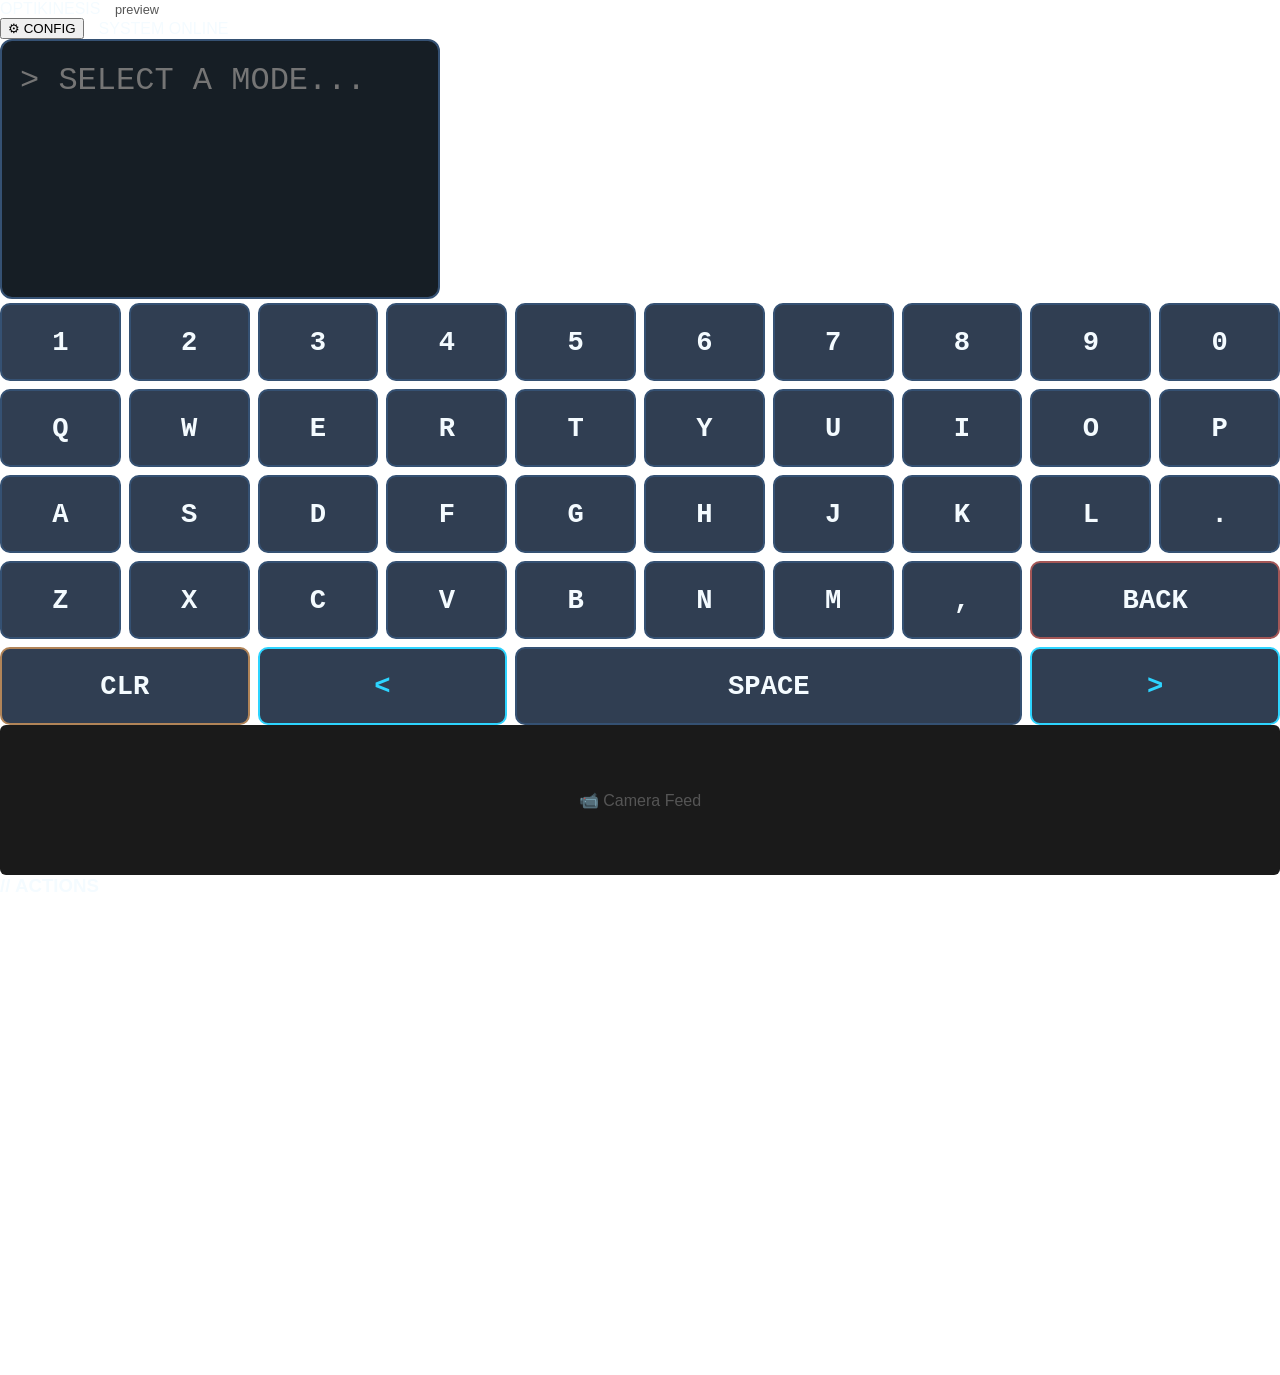
<file: static/preview.html>
<!DOCTYPE html>
<html lang="en">

<head>
    <meta charset="UTF-8">
    <meta name="viewport" content="width=device-width, initial-scale=1.0">
    <title>OptiKinesis | Historical Preview</title>
    <link href="https://fonts.googleapis.com/css2?family=Share+Tech+Mono&display=swap" rel="stylesheet">
    <link rel="stylesheet" href="styles.css">
</head>

<body>
    <div id="timer-overlay">5</div>
    <header>
        <div class="logo">OPTIKINESIS <span style="font-size:0.8rem; color:#555; margin-left:10px;">preview</span></div>
        <div style="display:flex; gap:15px; align-items:center;">
            <button id="settings-btn" aria-label="Open system configuration">⚙ CONFIG</button>
            <div class="status-badge" id="sys-status">
                <div class="dot"></div>SYSTEM ONLINE
            </div>
        </div>
    </header>
    <main>
        <div class="work-area">
            <textarea id="output-area" placeholder="> SELECT A MODE..." aria-label="Text input area"></textarea>
            <div id="keyboard" role="group" aria-label="On-screen keyboard">
                <div class="key" role="button" tabindex="0">1</div>
                <div class="key" role="button" tabindex="0">2</div>
                <div class="key" role="button" tabindex="0">3</div>
                <div class="key" role="button" tabindex="0">4</div>
                <div class="key" role="button" tabindex="0">5</div>
                <div class="key" role="button" tabindex="0">6</div>
                <div class="key" role="button" tabindex="0">7</div>
                <div class="key" role="button" tabindex="0">8</div>
                <div class="key" role="button" tabindex="0">9</div>
                <div class="key" role="button" tabindex="0">0</div>
                <div class="key" role="button" tabindex="0">Q</div>
                <div class="key" role="button" tabindex="0">W</div>
                <div class="key" role="button" tabindex="0">E</div>
                <div class="key" role="button" tabindex="0">R</div>
                <div class="key" role="button" tabindex="0">T</div>
                <div class="key" role="button" tabindex="0">Y</div>
                <div class="key" role="button" tabindex="0">U</div>
                <div class="key" role="button" tabindex="0">I</div>
                <div class="key" role="button" tabindex="0">O</div>
                <div class="key" role="button" tabindex="0">P</div>
                <div class="key" role="button" tabindex="0">A</div>
                <div class="key" role="button" tabindex="0">S</div>
                <div class="key" role="button" tabindex="0">D</div>
                <div class="key" role="button" tabindex="0">F</div>
                <div class="key" role="button" tabindex="0">G</div>
                <div class="key" role="button" tabindex="0">H</div>
                <div class="key" role="button" tabindex="0">J</div>
                <div class="key" role="button" tabindex="0">K</div>
                <div class="key" role="button" tabindex="0">L</div>
                <div class="key" role="button" tabindex="0">.</div>
                <div class="key" role="button" tabindex="0">Z</div>
                <div class="key" role="button" tabindex="0">X</div>
                <div class="key" role="button" tabindex="0">C</div>
                <div class="key" role="button" tabindex="0">V</div>
                <div class="key" role="button" tabindex="0">B</div>
                <div class="key" role="button" tabindex="0">N</div>
                <div class="key" role="button" tabindex="0">M</div>
                <div class="key" role="button" tabindex="0">,</div>
                <div class="key backspace span-2" role="button" tabindex="0">BACK</div>
                <div class="key clear span-2" role="button" tabindex="0">CLR</div>
                <div class="key nav-key span-2" role="button" tabindex="0">&lt;</div>
                <div class="key span-4" role="button" tabindex="0">SPACE</div>
                <div class="key nav-key span-2" role="button" tabindex="0">&gt;</div>
            </div>
        </div>
        <div class="sidebar">
            <div class="camera-card">
                <div
                    style="width:100%; height:150px; background:#1a1a1a; display:flex; align-items:center; justify-content:center; color:#555; border-radius:6px;">
                    📹 Camera Feed</div>
            </div>
            <div class="action-deck">
                <h3 style="color: var(--primary-color); margin:0; padding-bottom:6px;">// ACTIONS</h3>
                <button class="action-btn" aria-label="Search Google">SEARCH GOOGLE <span>🔍</span></button>
                <button class="action-btn" aria-label="Search YouTube">SEARCH YOUTUBE <span>▶</span></button>
                <button class="action-btn" style="color: #ff9800; border-color: #ff9800;"
                    aria-label="Type externally">TYPE EXTERNAL <span>⌨</span></button>

                <h3 style="color: var(--danger-color); margin:12px 0 0; padding-bottom:6px;">// EMERGENCY</h3>
                <div class="emergency-group">
                    <button class="action-btn sos-btn" aria-label="Emergency message">MSG CONTACT
                        <span>💬</span></button>
                    <button class="action-btn sos-btn" aria-label="Emergency call">EMERGENCY CONTACT
                        <span>📞</span></button>
                    <button class="action-btn sos-btn" aria-label="Police">DIAL 100 (POLICE) <span>👮</span></button>
                    <button class="action-btn sos-btn" aria-label="Ambulance">DIAL 112 (AMB) <span>🚑</span></button>
                </div>

                <h3 style="color: var(--voice-purple); margin:12px 0 0; padding-bottom:6px;">// VOICE CONTROL</h3>
                <div class="voice-section">
                    <button id="voice-btn" class="action-btn voice-btn" data-state="idle" aria-label="Toggle voice">
                        <span>🎤</span> <span>START VOICE</span>
                    </button>
                    <div class="voice-status" aria-live="polite">
                        <span class="voice-status-indicator idle"></span>
                        <span>Say a command...</span>
                    </div>
                </div>
            </div>
        </div>
    </main>
    <script>
        // Demo: Add locked state on click for testing
        document.querySelectorAll('.key').forEach(k => {
            k.addEventListener('click', () => {
                k.classList.toggle('locked');
                setTimeout(() => k.classList.remove('locked'), 1500);
            });
        });
    </script>
</body>

</html>
</file>
<file: static/styles.css>
:root {
    --bg: #05070a;
    --surface: rgba(12, 18, 28, 0.94);
    --surface-soft: rgba(21, 30, 45, 0.9);
    --surface-muted: rgba(31, 46, 68, 0.92);
    --border: #355173;
    --text: #f4fbff;
    --text-muted: #a9bdd5;
    --brand: #2dd4ff;
    --brand-strong: #00aeda;
    --danger: #ff6161;
    --success: #3dda9b;
    --warning: #ffbc63;
    --shadow: 0 16px 48px rgba(0, 0, 0, 0.5);
}

* {
    box-sizing: border-box;
}

html,
body {
    margin: 0;
    width: 100%;
    height: 100%;
    overflow: hidden;
}

body {
    font-family: 'IBM Plex Sans', sans-serif;
    color: var(--text);
    background: transparent;
}

.overlay {
    position: fixed;
    left: 50%;
    bottom: 96px;
    transform: translateX(-50%);
    width: min(1800px, calc(100vw - 28px));
    max-height: min(92vh, 1060px);
    background: var(--surface);
    border: 2px solid var(--border);
    border-radius: 20px;
    box-shadow: var(--shadow);
    z-index: 9998;
    display: flex;
    flex-direction: column;
    backdrop-filter: blur(10px);
}

.overlay.hidden {
    display: none !important;
}

.overlay-header {
    height: 78px;
    display: flex;
    align-items: center;
    justify-content: space-between;
    padding: 0 14px 0 18px;
    border-bottom: 2px solid var(--border);
    background: rgba(8, 14, 22, 0.88);
    border-top-left-radius: 18px;
    border-top-right-radius: 18px;
}

.overlay-header h2 {
    margin: 0;
    font-size: 1.18rem;
    letter-spacing: 0.08em;
    color: var(--brand);
    text-transform: uppercase;
}

.overlay-close {
    width: 52px;
    height: 52px;
    border-radius: 50%;
    border: 2px solid var(--border);
    background: var(--surface-muted);
    color: var(--text);
    font-size: 1rem;
    cursor: pointer;
    transition: transform 150ms ease, border-color 150ms ease, color 150ms ease;
}

.overlay-close:hover {
    border-color: var(--brand);
    color: var(--brand);
    transform: scale(1.04);
}

.overlay-body {
    padding: 20px;
    min-height: 0;
    overflow: auto;
}

.keyboard-shell {
    display: grid;
    grid-template-columns: minmax(0, 2.5fr) minmax(240px, 1fr);
    gap: 12px;
}

.keyboard-left {
    display: grid;
    gap: 10px;
}

#output-area {
    min-height: 260px;
    border: 2px solid var(--border);
    border-radius: 12px;
    background: rgba(3, 11, 19, 0.92);
    color: #def4ff;
    padding: 18px;
    resize: none;
    font-family: 'JetBrains Mono', monospace;
    font-size: clamp(1.25rem, 2.8vw, 2rem);
    line-height: 1.4;
    outline: none;
}

#output-area:focus {
    border-color: var(--brand);
    box-shadow: 0 0 0 3px rgba(45, 212, 255, 0.2);
}

#keyboard {
    display: grid;
    grid-template-columns: repeat(10, minmax(0, 1fr));
    gap: 8px;
}

.key {
    min-height: 78px;
    border: 2px solid var(--border);
    border-radius: 10px;
    background: var(--surface-muted);
    color: var(--text);
    display: flex;
    align-items: center;
    justify-content: center;
    cursor: pointer;
    user-select: none;
    font-family: 'JetBrains Mono', monospace;
    font-size: clamp(1.08rem, 2.4vw, 1.7rem);
    font-weight: 700;
    transition: transform 120ms ease, border-color 120ms ease, background 120ms ease;
}

.key:hover {
    border-color: var(--brand);
    background: rgba(45, 212, 255, 0.2);
}

.key:active {
    transform: scale(0.97);
}

.key.locked {
    border-color: var(--warning);
    box-shadow: 0 0 0 3px rgba(255, 188, 99, 0.2);
}

.span-2 {
    grid-column: span 2;
}

.span-4 {
    grid-column: span 4;
}

.backspace {
    border-color: #a45757;
}

.clear {
    border-color: #b18458;
}

.nav-key {
    border-color: var(--brand);
    color: var(--brand);
}

.keyboard-actions {
    display: grid;
    gap: 10px;
    align-content: start;
}

.action-btn {
    min-height: 74px;
    border: 2px solid var(--border);
    border-radius: 12px;
    background: var(--surface-muted);
    color: var(--text);
    padding: 14px 16px;
    text-align: left;
    font-family: 'IBM Plex Sans', sans-serif;
    font-size: 1.06rem;
    font-weight: 700;
    letter-spacing: 0.03em;
    cursor: pointer;
    transition: transform 130ms ease, border-color 130ms ease, color 130ms ease, background 130ms ease;
}

.action-btn:hover {
    border-color: var(--brand);
    color: var(--brand);
    transform: translateY(-1px);
}

.action-btn:active {
    transform: scale(0.98);
}

.camera-shell {
    display: grid;
}

#camera-feed {
    width: 100%;
    max-height: min(66vh, 600px);
    object-fit: cover;
    border-radius: 14px;
    border: 2px solid var(--border);
    transform: scaleX(-1);
    background: #000;
}

.emergency-shell {
    display: grid;
    gap: 12px;
}

.contact-manager {
    border: 2px solid var(--border);
    border-radius: 12px;
    background: rgba(15, 25, 40, 0.94);
    padding: 10px;
    display: grid;
    gap: 8px;
}

.contact-manager label {
    color: var(--text-muted);
    font-size: 0.86rem;
    letter-spacing: 0.08em;
    text-transform: uppercase;
}

.contact-entry-row {
    display: grid;
    grid-template-columns: minmax(0, 1fr) auto;
    gap: 8px;
}

#contact-number-input {
    min-height: 50px;
    border: 2px solid var(--border);
    border-radius: 10px;
    background: rgba(7, 12, 18, 0.96);
    color: var(--text);
    padding: 0 12px;
    font-family: 'JetBrains Mono', monospace;
    font-size: 0.9rem;
    outline: none;
}

#contact-number-input:focus {
    border-color: var(--brand);
    box-shadow: 0 0 0 3px rgba(45, 212, 255, 0.2);
}

#add-contact-btn {
    min-width: 140px;
    text-align: center;
}

#contact-list {
    list-style: none;
    margin: 0;
    padding: 0;
    display: grid;
    gap: 6px;
}

.contact-item {
    border: 2px solid var(--border);
    border-radius: 10px;
    padding: 6px;
    display: grid;
    grid-template-columns: minmax(0, 1fr) auto;
    gap: 8px;
    align-items: center;
}

.contact-item.active {
    border-color: var(--brand);
    box-shadow: 0 0 0 2px rgba(45, 212, 255, 0.2);
}

.contact-select,
.contact-remove {
    min-height: 40px;
    border-radius: 10px;
    border: 2px solid var(--border);
    cursor: pointer;
    font-family: inherit;
    font-size: 0.84rem;
    font-weight: 700;
}

.contact-select {
    background: rgba(10, 18, 30, 0.95);
    color: var(--text);
    text-align: left;
    padding: 0 10px;
}

.contact-select:hover {
    border-color: var(--brand);
    color: var(--brand);
}

.contact-remove {
    min-width: 88px;
    background: rgba(130, 48, 48, 0.25);
    border-color: #834141;
    color: #ffd0d0;
}

.contact-remove:hover {
    border-color: var(--danger);
    background: rgba(255, 97, 97, 0.32);
    color: #fff;
}

.contact-empty {
    border: 2px dashed var(--border);
    border-radius: 10px;
    padding: 10px;
    color: var(--text-muted);
    font-size: 0.84rem;
}

.emergency-group {
    display: grid;
    grid-template-columns: repeat(2, minmax(0, 1fr));
    gap: 10px;
}

.sos-btn {
    min-height: 108px;
    text-align: center;
    border-color: #7f3d3d;
    color: #ffd8d8;
    background: linear-gradient(180deg, rgba(108, 31, 31, 0.8), rgba(75, 20, 20, 0.88));
}

.sos-btn:hover {
    border-color: var(--danger);
    color: #fff;
    background: linear-gradient(180deg, rgba(255, 97, 97, 0.9), rgba(201, 37, 37, 0.95));
}

.sos-btn.confirming {
    border-color: var(--warning);
    box-shadow: 0 0 0 3px rgba(255, 188, 99, 0.22);
}

.sos-btn.confirmed {
    border-color: var(--success);
    box-shadow: 0 0 0 3px rgba(61, 218, 155, 0.2);
}

.control-shell {
    display: grid;
    gap: 12px;
}

.control-block {
    display: grid;
    gap: 8px;
}

.control-block label {
    color: var(--text-muted);
    font-size: 0.9rem;
}

.control-block input {
    min-height: 58px;
    border: 2px solid var(--border);
    border-radius: 10px;
    background: rgba(8, 14, 22, 0.96);
    color: var(--text);
    font: inherit;
    padding: 0 10px;
}

.control-actions {
    display: grid;
    grid-template-columns: repeat(3, minmax(0, 1fr));
    gap: 10px;
}

.control-status {
    border: 2px solid var(--border);
    border-radius: 10px;
    background: rgba(9, 15, 23, 0.95);
    color: var(--text-muted);
    min-height: 46px;
    padding: 10px;
    font-size: 0.9rem;
}

#floating-status {
    position: fixed;
    left: 50%;
    bottom: 92px;
    transform: translateX(-50%);
    min-height: 38px;
    padding: 0 12px;
    border-radius: 20px;
    border: 2px solid var(--border);
    background: rgba(8, 14, 22, 0.92);
    color: var(--text-muted);
    display: inline-flex;
    align-items: center;
    gap: 8px;
    z-index: 9999;
    font-size: 0.84rem;
}

.status-dot {
    width: 10px;
    height: 10px;
    border-radius: 50%;
    background: #6d7785;
    box-shadow: none;
}

.status-dot.listening {
    background: var(--brand);
    box-shadow: 0 0 12px rgba(45, 212, 255, 0.75);
}

.status-dot.processing {
    background: var(--warning);
    box-shadow: 0 0 12px rgba(255, 188, 99, 0.72);
}

.status-dot.executed {
    background: var(--success);
    box-shadow: 0 0 12px rgba(61, 218, 155, 0.72);
}

.status-dot.error {
    background: var(--danger);
    box-shadow: 0 0 12px rgba(255, 97, 97, 0.72);
}

#floating-bar {
    position: fixed;
    bottom: 20px;
    left: 50%;
    transform: translateX(-50%);
    background: rgba(20, 20, 20, 0.9);
    border: 2px solid #2b3f58;
    padding: 10px 16px;
    border-radius: 40px;
    display: flex;
    gap: 12px;
    z-index: 10000;
    box-shadow: 0 12px 32px rgba(0, 0, 0, 0.45);
}

.bar-btn {
    width: 50px;
    height: 50px;
    border-radius: 50%;
    background: #111924;
    border: 2px solid #334a66;
    color: #fff;
    font-size: 20px;
    cursor: pointer;
    transition: transform 140ms ease, border-color 140ms ease, background 140ms ease;
}

.bar-btn:hover {
    border-color: var(--brand);
    transform: translateY(-1px);
}

.bar-btn.active {
    border-color: var(--brand);
    background: rgba(0, 174, 218, 0.35);
    box-shadow: 0 0 0 2px rgba(45, 212, 255, 0.2);
}

#mic-btn.listening {
    border-color: var(--brand);
    background: rgba(45, 212, 255, 0.25);
}

#mic-btn.processing {
    border-color: var(--warning);
    background: rgba(255, 188, 99, 0.3);
}

#mic-btn.executed {
    border-color: var(--success);
    background: rgba(61, 218, 155, 0.25);
}

#mic-btn.error {
    border-color: var(--danger);
    background: rgba(255, 97, 97, 0.25);
}

.bar-btn:disabled {
    opacity: 0.42;
    cursor: not-allowed;
}

#timer-overlay {
    position: fixed;
    top: 50%;
    left: 50%;
    transform: translate(-50%, -50%);
    width: 170px;
    height: 170px;
    border-radius: 50%;
    border: 4px solid var(--brand);
    background: rgba(4, 10, 16, 0.9);
    color: var(--brand);
    font-family: 'JetBrains Mono', monospace;
    font-size: 4rem;
    display: none;
    place-items: center;
    z-index: 12000;
}

.fatigue-toast {
    position: fixed;
    top: 16px;
    left: 50%;
    transform: translateX(-50%);
    border: 2px solid #8a6c3f;
    background: rgba(58, 42, 16, 0.9);
    color: #ffdca7;
    border-radius: 12px;
    padding: 12px 14px;
    display: flex;
    align-items: center;
    gap: 10px;
    z-index: 12000;
    width: min(700px, calc(100% - 20px));
    opacity: 0;
    transition: opacity 180ms ease, transform 180ms ease;
}

.fatigue-toast.visible {
    opacity: 1;
    transform: translateX(-50%) translateY(0);
}

.fatigue-toast.hidden {
    opacity: 0;
    pointer-events: none;
    transform: translateX(-50%) translateY(-10px);
}

.modal-overlay {
    position: fixed;
    inset: 0;
    background: rgba(2, 7, 13, 0.88);
    display: flex;
    align-items: center;
    justify-content: center;
    z-index: 13000;
    padding: 14px;
}

.modal-overlay.hidden {
    display: none !important;
}

.voice-modal-content {
    width: min(460px, 100%);
    border-radius: 16px;
    border: 2px solid var(--brand);
    background: rgba(11, 17, 27, 0.97);
    padding: 20px;
    text-align: center;
}

.voice-modal-content h3 {
    margin: 0 0 8px;
    color: var(--brand);
}

.voice-modal-content p {
    margin: 0;
    color: var(--text);
    line-height: 1.45;
}

.voice-modal-actions {
    margin-top: 14px;
    display: flex;
    justify-content: center;
    gap: 10px;
}

.btn-confirm,
.btn-deny {
    min-height: 46px;
    min-width: 120px;
    border-radius: 10px;
    border: 2px solid transparent;
    font-family: inherit;
    font-size: 0.94rem;
    font-weight: 700;
    cursor: pointer;
}

.btn-confirm {
    background: var(--brand);
    color: #031019;
}

.btn-confirm:hover {
    background: var(--brand-strong);
    color: #fff;
}

.btn-deny {
    background: var(--danger);
    color: #fff;
}

.btn-deny:hover {
    background: #e34a4a;
}

.hidden {
    display: none !important;
}

*:focus-visible {
    outline: 3px solid var(--brand);
    outline-offset: 2px;
}

@media (max-width: 980px) {
    .keyboard-shell {
        grid-template-columns: 1fr;
    }

    .control-actions {
        grid-template-columns: 1fr;
    }

    .emergency-group {
        grid-template-columns: 1fr;
    }
}

@media (max-width: 760px) {
    #floating-status {
        width: calc(100vw - 24px);
        justify-content: center;
        text-align: center;
        bottom: 86px;
    }

    #floating-bar {
        width: calc(100vw - 16px);
        padding: 8px;
        gap: 8px;
        justify-content: space-between;
        border-radius: 26px;
    }

    .bar-btn {
        width: 46px;
        height: 46px;
    }

    .overlay {
        bottom: 84px;
        width: calc(100vw - 12px);
        max-height: calc(100vh - 150px);
        border-radius: 16px;
    }

    .overlay-header {
        height: 62px;
        border-top-left-radius: 14px;
        border-top-right-radius: 14px;
        padding: 0 10px 0 12px;
    }

    .contact-entry-row {
        grid-template-columns: 1fr;
    }

    #add-contact-btn {
        min-width: 0;
    }

    #keyboard {
        gap: 6px;
    }

    .key {
        min-height: 52px;
        font-size: 0.94rem;
    }

    .action-btn {
        min-height: 56px;
        font-size: 0.85rem;
    }
}
</file>
